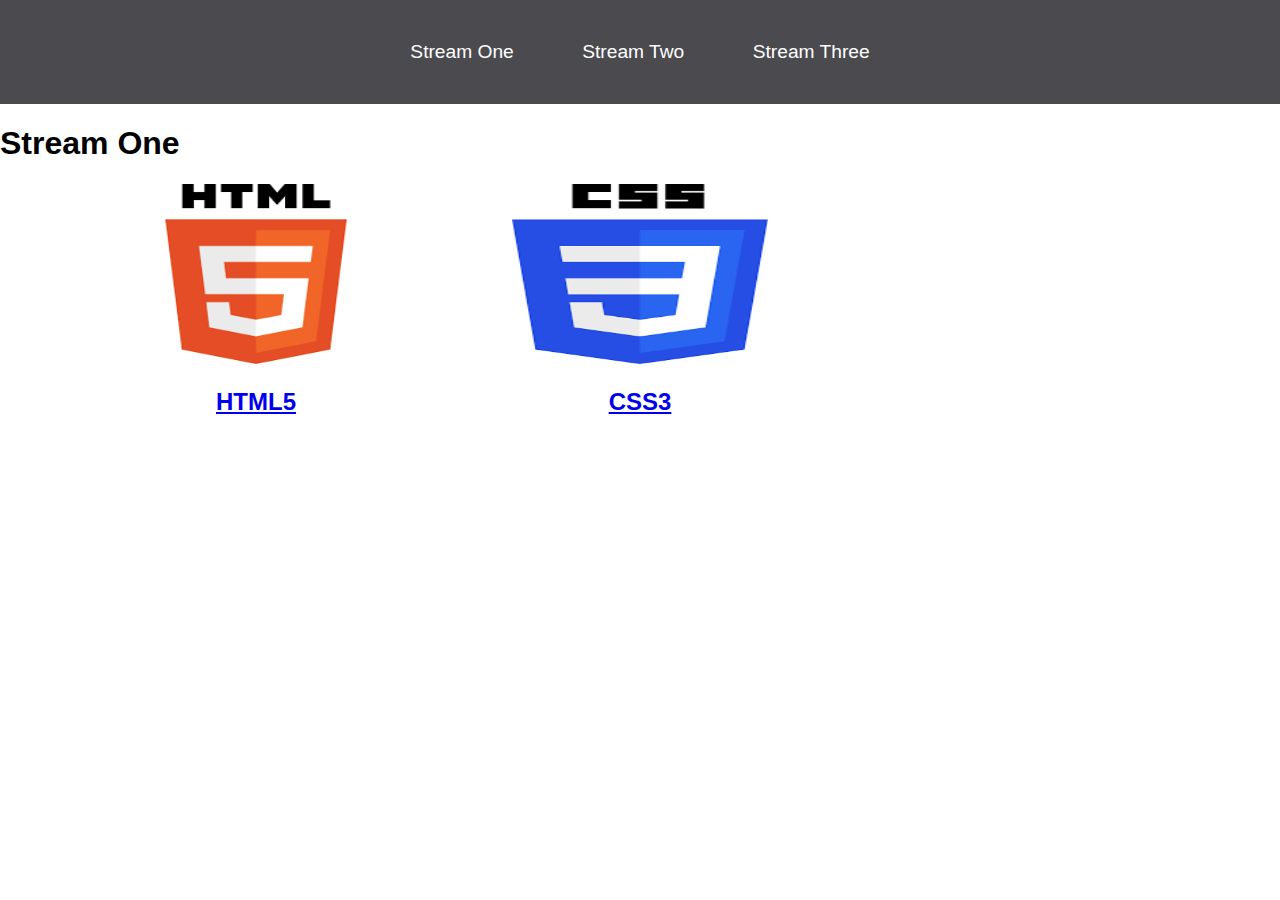
<file: index.html>
<!DOCTYPE html>
<html lang="en">
<head>
    <meta charset="UTF-8">
    <meta http-equiv="X-UA-Compatible" content="IE=edge">
    <meta name="viewport" content="width=device-width, initial-scale=1.0">
    <link rel="stylesheet" href="css/style.css">
    <title>Hello World</title>
</head>
<body>
    <nav>
        <ul>
            <li><a href="index.html">Stream One</a></li>
            <li><a href="stream-two.html">Stream Two</a></li>
            <li><a href="stream-three.html">Stream Three</a></li>
        </ul>
    </nav>
    <h1>Stream One</h1>
    <div class="card">
        <a href="https://en.wikipedia.org/wiki/HTML5" target="_blank">
            <img src="[data-uri]" alt="HTML5">
            <h2>HTML5</h2>
        </a>
    </div>
    <div class="card">
        <a href="https://en.wikipedia.org/wiki/CSS" target="_blank">
            <img src="[data-uri]" alt="CSS3">
            <h2>CSS3</h2>
        </a>
    </div>           

</body>
</html>
</file>
<file: css/style.css>
body {
    margin: 0;
    padding: 0;
    font-family: 'Oswald', sans-serif;
}

nav ul {
    list-style: none;
    background-color: #4a4a4f;
    text-align: center;
    padding: 0;
    margin: 0;
}

nav li {
    font-size: 1.2em;
    line-height: 40px;
    height: 40px;
    display: inline-block;
    margin: 2.5%;
}

nav a {
    text-decoration: none;
    color: #fff;
    display: block;
}

nav a:hover {
    background-color: #fff;
    color: #4a4a4f;

}

.card {
    float: left;
    width: 20%;
    margin-left: 10%;
}

.card a {
    text-align: center;
}

img {
    width: 100%;
    height: 180px;
}

h2 {
    text-align: center;
}
</file>
